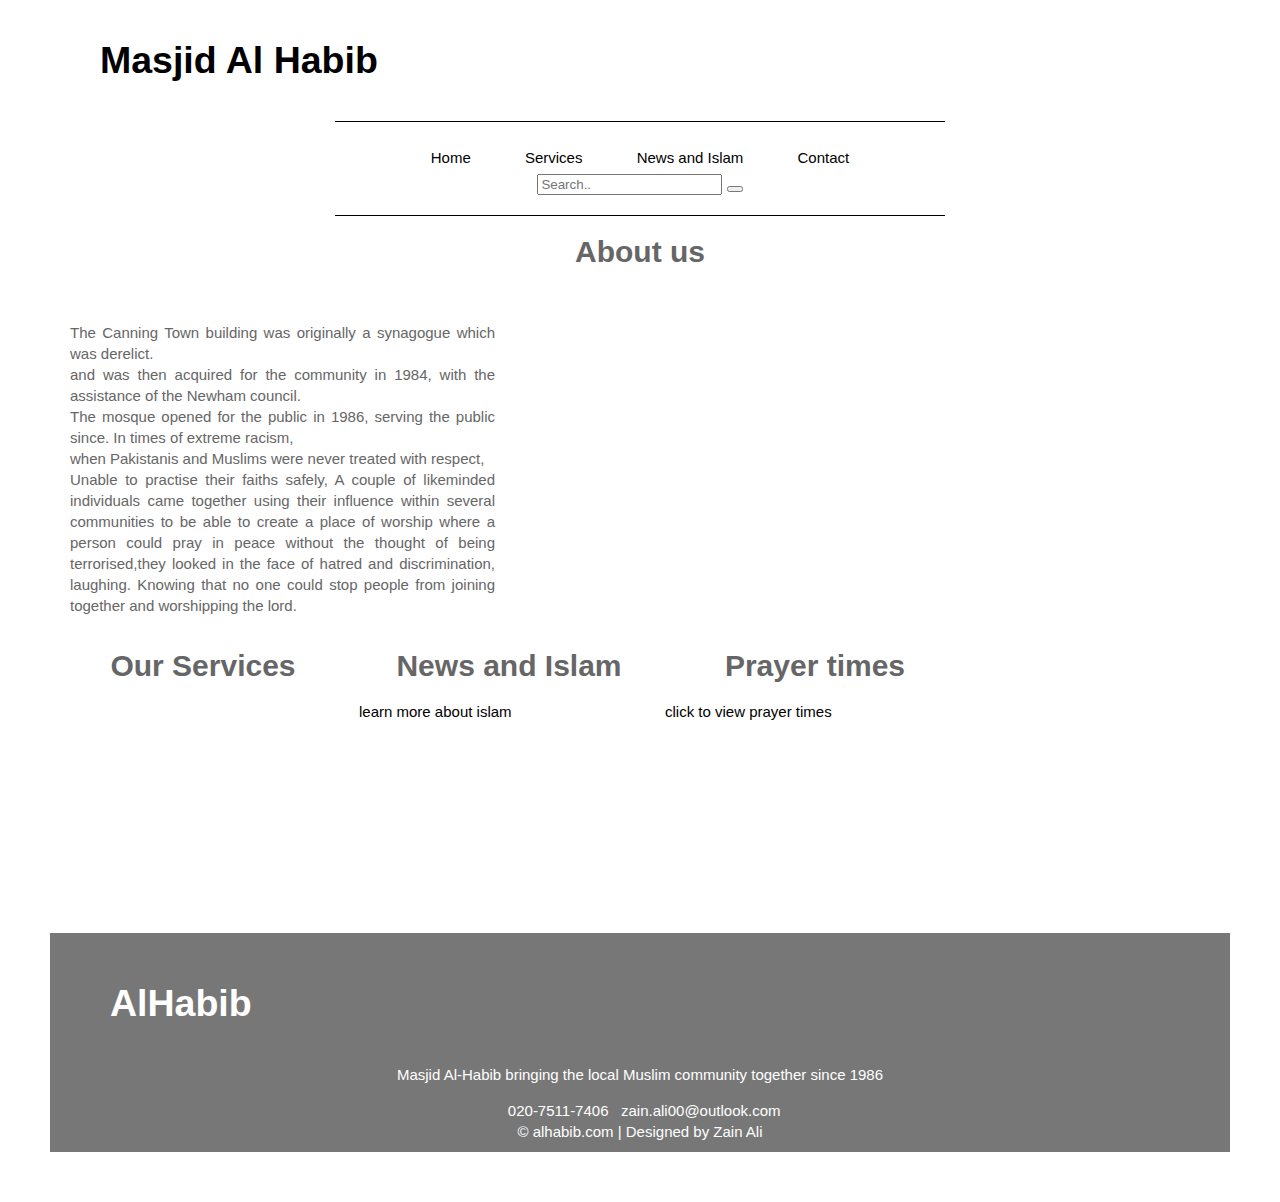
<file: index.html>
<!DOCTYPE html>
<html>
    <head>
        <meta charset="utf-8"/>
        <link rel="stylesheet" href="styles.css">
    </head>
    <body>
       
       
           <div class="headerblock">
            <header>
                <h1> Masjid Al Habib </h1>
             </header>
           </div>
            
                   
             
        <nav>
      <ul>
         <li><a href="index.html">Home</a></li>
         <li><a href="services.html">Services</a></li>
         <li><a href="newsandislam.html">News and Islam</a></li>
         <li><a href="contact.html">Contact</a></li>

         <div class="search-container">
            <form action="/action_page.php">
                <input type="text" placeholder="Search.." name="search">
                <button type="submit"><i class="fa fa-search"></i></button>
              </form>
          </div>
      </ul>
    </nav>

    <h2> About us </h2>
    <div class="section1">
        <p>  The Canning Town building was originally a synagogue which was derelict.<br>
            and was then acquired for the community in 1984, with the assistance of the Newham council.
       <br>The mosque opened for the public in 1986, serving the public since. 
           In times of extreme racism, <br>when Pakistanis and Muslims were never treated with respect,<br> 
           Unable to practise their faiths safely, A couple of likeminded individuals came together using their influence within several communities to be able to create a place of worship where a person could pray in peace without the thought of being terrorised,they looked in the face of hatred and discrimination, laughing.
            Knowing that no one could stop people from joining together and worshipping the lord. 
            
       </p>

       <div class="home-picture"
                img src="pillarsun.jpg" alt="pillar"
                class = "align-right-medium" >
             </div>
       
    </div>

         <div class="row">
         <div class="column left">
        <h2>Our Services</h2>
        <p></p>
         </div>
    <div class="column middle">
           <h2>News and Islam</h2>
           <p> <a href="newsandislam.html"> learn more about islam  </a></p>
          </div>

     <div class="column right">
         <h2>Prayer times</h2>
         <p> <a href="contact.html"> click to view prayer times </a></p>
     </div>

</div>
    
      <!-- footer -->
      <div class="footer">
        <div class="footer-content">

            <div class="footer-section about">
                <h1 class="logo-text"><span>Al</span>Habib</h1>

                <p>
                    Masjid Al-Habib bringing the local Muslim community together since 1986
                </p>
                <div class="contact">
                    <span><i class="fas fa-phone"></i> &nbsp; 020-7511-7406 </span>
                    <span><i class="fas fa-envelope"></i> &nbsp; zain.ali00@outlook.com </span>
                </div>
                <div class="socials">
                    <a href="#"><i class="fab fa-facebook-square"></i></a>
                </div>
            </div>

            <div class="footer-section links"></div>
            <div class="footer-section contact form"></div>
        </div>
        
        <div class="footer-bottom">
            &copy; alhabib.com | Designed by Zain Ali
        </div>
    </div>
    <!-- // footer -->
     
             
    

             </body>
</html>
</file>
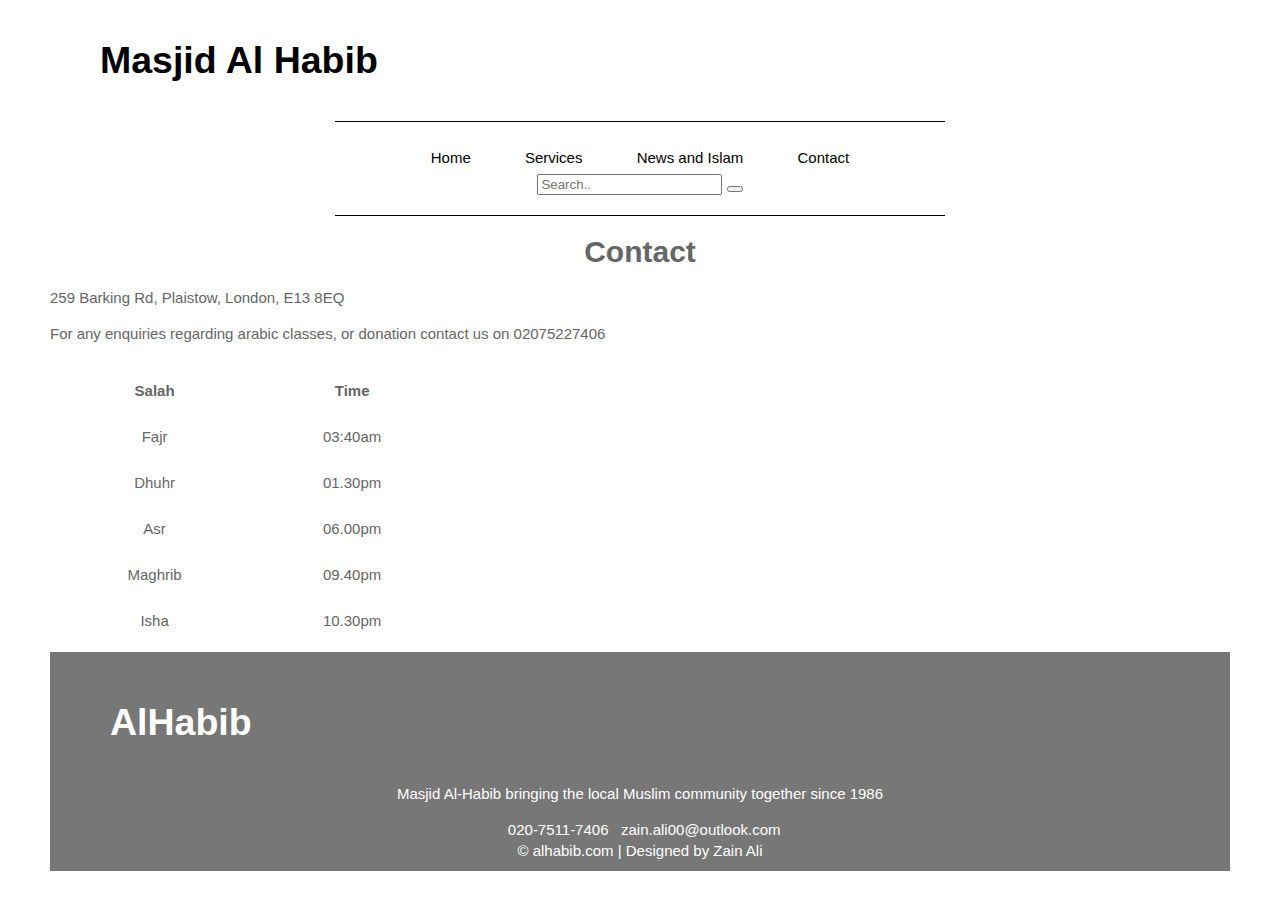
<file: contact.html>
<!DOCTYPE html>
<html>
    <head>
        <meta charset="utf-8"/>
        <link rel="stylesheet" href="styles.css">
    </head>
    <body>
       
        <div id="header">
            <h1> Masjid Al Habib </h1>
           
        <nav> 
      <ul>
         <li><a href="index.html">Home</a></li>
         <li><a href="services.html">Services</a></li>
         <li><a href="newsandislam.html">News and Islam</a></li>
         <li><a href="contact.html">Contact</a></li>
         <div> <div class="search-container">
            <form action="/action_page.php">
                <input type="text" placeholder="Search.." name="search">
                <button type="submit"><i class="fa fa-search"></i></button>
              </form>
          </div> 
         
       </nav>
    
       <div class= "content">
           <h2> Contact</h2>
            <p> 259 Barking Rd, Plaistow, London, E13 8EQ</p>
            <p> For any enquiries regarding arabic classes, or donation contact us on 
                <span class="contact"> 02075227406</p>

       </div>
       


    <div class="section 2">
        <div class="timetable">       
        <table width="400" cellpadding="10" cellspacing="5"> 
        
        <tr>
        <th scope="col">Salah</th>
          <th scope="col">Time</th> 
        </tr>
                     <tr>
                        <td>Fajr</td>
                        <td>03:40am</td> 
                     </tr> 
                    
                    <tr>
                      <td>Dhuhr</td>
                      <td>01.30pm</td>
                    </tr>
                    <tr>
                      <td>Asr</td>
                      <td>06.00pm</td>
                    </tr>
                    <tr>
                        <td>Maghrib</td>
                        <td>09.40pm</td>
                    </tr>
                    <tr>
                        <td>Isha</td>
                        <td>10.30pm</td>
                    </tr>
                    </table>
            
                     </table>
                     </div>
    </div>
       
    
    <!-- footer -->
    <div class="footer">
        <div class="footer-content">

            <div class="footer-section about">
                <h1 class="logo-text"><span>Al</span>Habib</h1>

                <p>
                    Masjid Al-Habib bringing the local Muslim community together since 1986
                </p>
                <div class="contact">
                    <span><i class="fas fa-phone"></i> &nbsp; 020-7511-7406 </span>
                    <span><i class="fas fa-envelope"></i> &nbsp; zain.ali00@outlook.com </span>
                </div>
                <div class="socials">
                    <a href="#"><i class="fab fa-facebook-square"></i></a>
                </div>
            </div>

            <div class="footer-section links"></div>
            <div class="footer-section contact form"></div>
        </div>
        
        <div class="footer-bottom">
            &copy; alhabib.com | Designed by Zain Ali
        </div>
    </div>
    <!-- // footer -->

             </body>
</html>
</file>
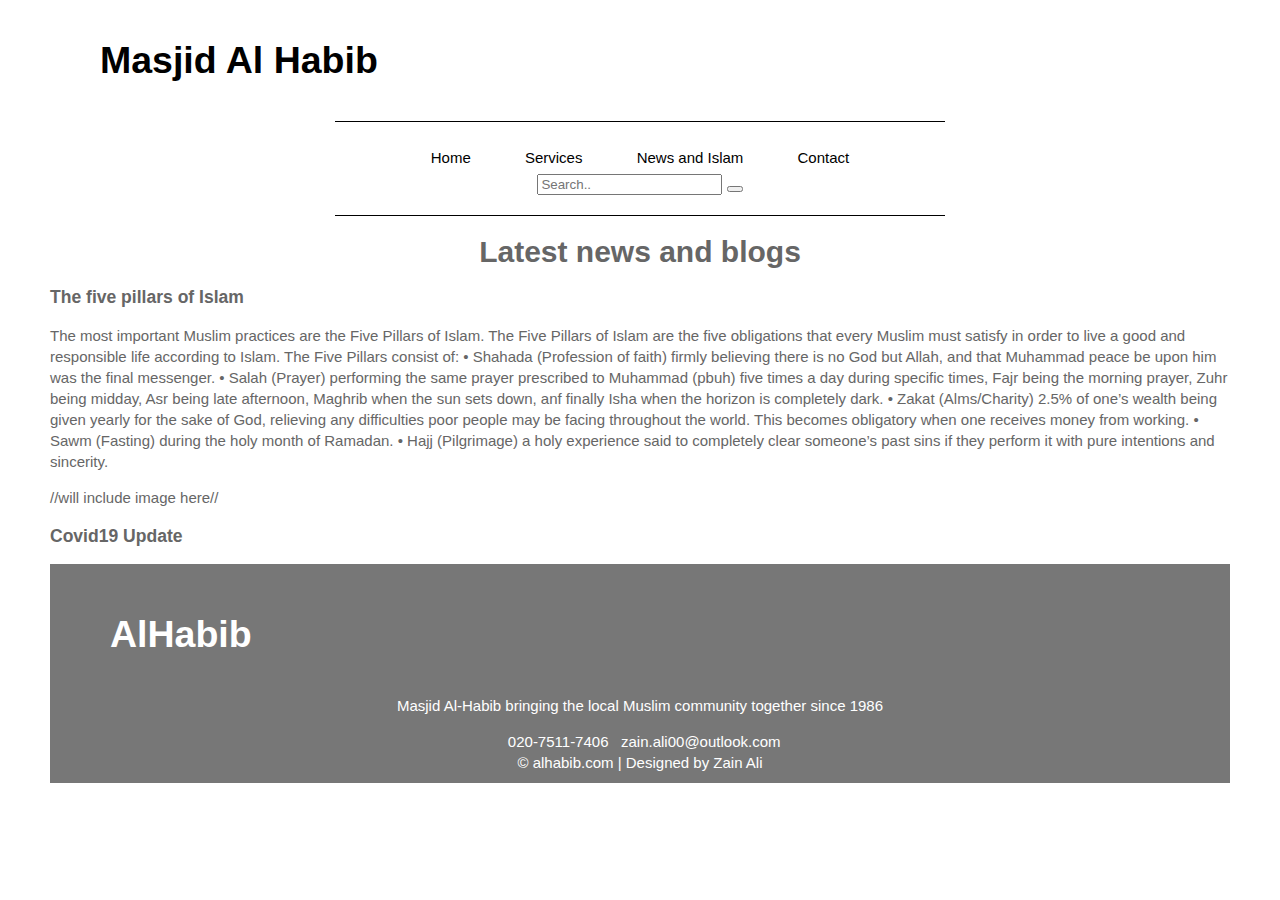
<file: newsandIslam.html>
<!DOCTYPE html>
<html>
    <head>
        <meta charset="utf-8"/>
        <link rel="stylesheet" href="styles.css">
    </head>
    <body>
       
        <div id="header">
            <h1> Masjid Al Habib </h1>
           
        <nav> 
      <ul>
         <li><a href="index.html">Home</a></li>
         <li><a href="services.html">Services</a></li>
         <li><a href="newsandislam.html">News and Islam</a></li>
         <li><a href="contact.html">Contact</a></li>
         <div class="search-container">
            <form action="/action_page.php">
                <input type="text" placeholder="Search.." name="search">
                <button type="submit"><i class="fa fa-search"></i></button>
              </form>
          </div>
      </ul>
          </nav>
         <h2>Latest news and blogs</h2>

          <div class="content">
         <article>
         <h3>The five pillars of Islam</h3>
         <p> The most important Muslim practices are the Five Pillars of Islam.

            The Five Pillars of Islam are the five obligations that every Muslim must satisfy in order to live a good and responsible life according to Islam.
            
            The Five Pillars consist of:
            
           
•	Shahada (Profession of faith) firmly believing there is no God but Allah, and that Muhammad peace be upon him was the final messenger.
•	Salah (Prayer) performing the same prayer prescribed to Muhammad (pbuh) five times a day during specific times, Fajr being the morning prayer, Zuhr being midday, Asr being late afternoon, Maghrib when the sun sets down, anf finally Isha when the horizon is completely dark. 
•	Zakat (Alms/Charity) 2.5% of one’s wealth being given yearly for the sake of God, relieving any difficulties poor people may be facing throughout the world. This becomes obligatory when one receives money from working.
•	Sawm (Fasting) during the holy month of Ramadan.
•	Hajj (Pilgrimage) a holy experience said to completely clear someone’s past sins if they perform it with pure intentions and sincerity.  
</p>

        //will include image here// <img>

         </article>

         <article>
         <h3></h3>
         </article>

         <aside>
           <h3>Covid19 Update</h3>
         </aside>
          </div>
         






    
     
            <!-- footer -->
      <div class="footer">
        <div class="footer-content">

            <div class="footer-section about">
                <h1 class="logo-text"><span>Al</span>Habib</h1>

                <p>
                    Masjid Al-Habib bringing the local Muslim community together since 1986
                </p>
                <div class="contact">
                    <span><i class="fas fa-phone"></i> &nbsp; 020-7511-7406 </span>
                    <span><i class="fas fa-envelope"></i> &nbsp; zain.ali00@outlook.com </span>
                </div>
                <div class="socials">
                    <a href="#"><i class="fab fa-facebook-square"></i></a>
                </div>
            </div>

            <div class="footer-section links"></div>
            <div class="footer-section contact form"></div>
        </div>
        
        <div class="footer-bottom">
            &copy; alhabib.com | Designed by Zain Ali
        </div>
    </div>
    <!-- // footer --> 
    

             </body>
</html>
</file>
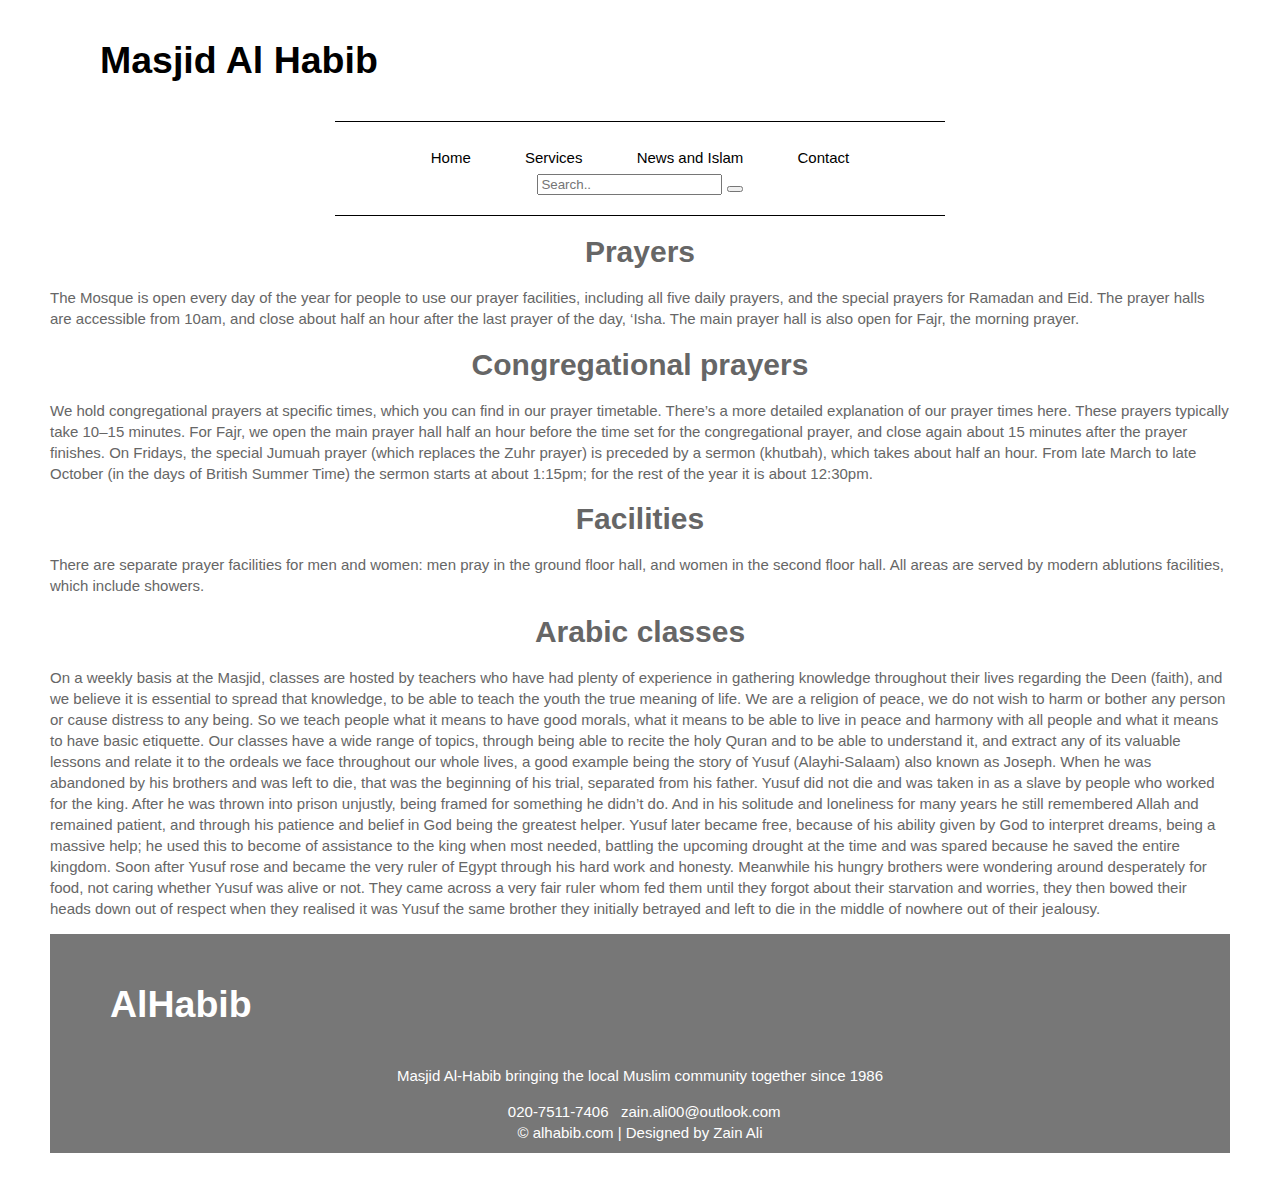
<file: services.html>
<!DOCTYPE html>
<html>
    <head>
        <meta charset="utf-8"/>
        <link rel="stylesheet" href="styles.css">
    </head>
    <body>
        
        <header>
            <h1> Masjid Al Habib </h1>
        </header>
            
        <nav> 
      <ul>
         <li><a href="index.html">Home</a></li>
         <li><a href="services.html">Services</a></li>
         <li><a href="newsandislam.html">News and Islam</a></li>
         <li><a href="contact.html">Contact</a></li>
         <div class="search-container">
            <form action="/action_page.php">
                <input type="text" placeholder="Search.." name="search">
                <button type="submit"><i class="fa fa-search"></i></button>
              </form>
          </div>
      </ul>  
      </nav>

     <div class="contentblockwrapper">
         <section class="contentblock">
             <div class="pagecontent">
                 <h2> Prayers</h2>
                 <p>
                    The Mosque is open every day of the year for people to use our prayer facilities,
                    including all five daily prayers, and the special prayers for Ramadan and Eid.
                    The prayer halls are accessible from 10am, and close about half an hour after the last prayer of the day, ‘Isha. 
                    The main prayer hall is also open for Fajr, the morning prayer.
                 </p>

                 <h2>Congregational prayers</h2>
                 <p>  We hold congregational prayers at specific times,
                      which you can find in our prayer timetable. 
                      There’s a more detailed explanation of our prayer times here. 
                      These prayers typically take 10–15 minutes.
                    
                    For Fajr, we open the main prayer hall half an hour before the time set for the congregational prayer, 
                    and close again about 15 minutes after the prayer finishes.
                    On Fridays, the special Jumuah prayer (which replaces the Zuhr prayer) is preceded by a sermon (khutbah),
                    which takes about half an hour. From late March to late October (in the days of British Summer Time) the sermon starts at about 1:15pm; for the rest of the year it is about 12:30pm.
                 </p>

                 <h2> Facilities</h2>
                 <p>
                    There are separate prayer facilities for men and women: men pray in the ground floor hall, and women in the second floor hall.
                    All areas are served by modern ablutions facilities, which include showers.
                 </p>
                 
                 <h2> Arabic classes</h2>
                <p>On a weekly basis at the Masjid, classes are hosted by teachers who have had plenty of experience in gathering knowledge throughout their lives regarding the Deen (faith), and we believe it is essential to spread that knowledge, to be able to teach the youth the true meaning of life. We are a religion of peace, we do not wish to harm or bother any person or cause distress to any being. So we teach people what it means to have good morals, what it means to be able to live in peace and harmony with all people and what it means to have basic etiquette.

                    Our classes have a wide range of topics, through being able to recite the holy Quran and to be able to understand it, and extract any of its valuable lessons and relate it to the ordeals we face throughout our whole lives, a good example being the story of Yusuf (Alayhi-Salaam) also known as Joseph. When he was abandoned by his brothers and was left to die, that was the beginning of his trial, separated from his father. Yusuf did not die and was taken in as a slave by people who worked for the king. After he was thrown into prison unjustly, being framed for something he didn’t do. And in his solitude and loneliness for many years he still remembered Allah and remained patient, and through his patience and belief in God being the greatest helper. Yusuf later became free, because of his ability given by God to interpret dreams, being a massive help; he used this to become of assistance to the king when most needed, battling the upcoming drought at the time and was spared because he saved the entire kingdom. Soon after Yusuf rose and became the very ruler of Egypt through his hard work and honesty. Meanwhile his hungry brothers were wondering around desperately for food, not caring whether Yusuf was alive or not. They came across a very fair ruler whom fed them until they forgot about their starvation and worries, they then bowed their heads down out of respect when they realised it was Yusuf  the same brother they initially betrayed and left to die in the middle of nowhere out of their jealousy.
                    
                

            </p>
             </div>

         </section>
     </div>
             



       <!-- footer -->
      <div class="footer">
        <div class="footer-content">

            <div class="footer-section about">
                <h1 class="logo-text"><span>Al</span>Habib</h1>

                <p>
                    Masjid Al-Habib bringing the local Muslim community together since 1986
                </p>
                <div class="contact">
                    <span><i class="fas fa-phone"></i> &nbsp; 020-7511-7406 </span>
                    <span><i class="fas fa-envelope"></i> &nbsp; zain.ali00@outlook.com </span>
                </div>
                <div class="socials">
                    <a href="#"><i class="fab fa-facebook-square"></i></a>
                </div>
            </div>

            <div class="footer-section links"></div>
            <div class="footer-section contact form"></div>
        </div>
        
        <div class="footer-bottom">
            &copy; alhabib.com | Designed by Zain Ali
        </div>
    </div>
    <!-- // footer -->
    

             </body>
</html>
</file>
<file: styles.css>
body {font-family: Arial, Verdana, sans-serif;
    font-size: 15px;
    background-color: white;
    margin:50px;
    line-height: 1.4em;
    color:#666666;
}
h1 {font-size: 250%;
    color: black;
    text-align: left;
    margin:50px;
   }

   li{ 
    display: inline-block;
    Margin: 0px 20px;
    padding:5px;  
    white-space: nowrap; 
    }
  
   a { text-decoration: none;
   color: black;}
   
   ul{ width: 570px;
       padding: 20px;
       margin: 0px auto 0px auto;
       text-align: center; 
       border-top: 1px solid #000;
       border-bottom: 1px solid #000; }

       .nav .search-container {
        float: right;
      }
      .nav input[type=text] {
        padding: 6px;
        margin-top: 8px;
        font-size: 20px;
        border: none;
      }
       .nav .search-container button {
        float: right;
        padding: 6px 10px;
        margin-top: 8px;
        margin-right: 16px;
        background: rgba(39, 112, 221, 0.151);
        font-size: 17px;
        border: none;
        cursor: pointer;
      }
      .nav .search-container button:hover {
        background: #ccc;
      }
      

         h2{
           text-align: center;
           font-size: 30px;
          }
         
          .section1{
            border: 1px  black;
            padding: 20px;
            width: 425px;
            height: 300px;
            text-align: justify;
            align-items: center;
          }
          .pillarsun-image {
            float: right; margin-left: 10px;
            width: 250px;
            height: 250px;
            background-image: url(pics\ send\ now/pillarsun.jpg); 
            
          }
        .section2{
           float: right;
           border: black;
           padding:20px;
           width:425px;
           height:300px;
         
        }
          .timetable{
            border: 5px;
            border-collapse: collapse;
            text-color: black;
            padding:6px;
            text-align: center;
            border: spacing 5px;
            }
            th,td { 
                padding:10px;
            }

        .column{
            float:left;
            padding:3px;
            height: 300px;
            width: 300px;
        }
    
        .row:after {
            content: "";
            display: table;
            clear: both;
          }



          .footer {
            background-color: #777;
            padding: 10px;
            text-align: center;
            color: white;
          }
          .logo-text{
          color: white;

          }
</file>
